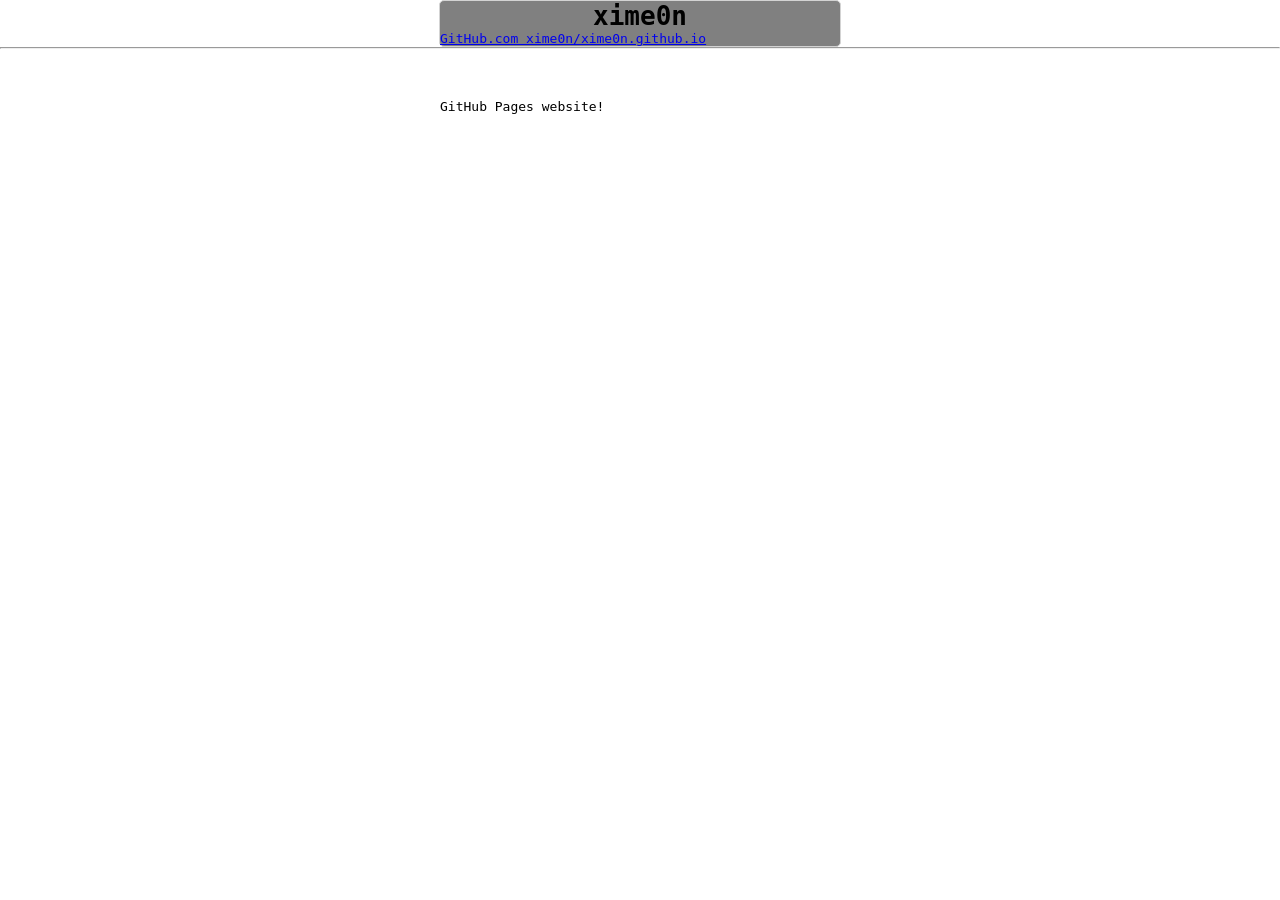
<file: index.html>
<!DOCTYPE html>

<html>
<head>
  <meta http-equiv="Content-Type" content="text/html; charset=utf-8"/>
  <title>xime0n (github.io)</title>
  <LINK href="styles.css" rel="stylesheet" type="text/css">
</head>

<body>
  <div id="idDivMain">
  <H1>xime0n</H1>
  <a href="https://github.com/xime0n/xime0n.github.io">GitHub.com xime0n/xime0n.github.io</a>
  </div>
  <hr/>
  <p class="pCenter">GitHub Pages website!</p>
</body>
</html>
</file>
<file: styles.css>
* {
  margin:0px;
  padding:0px;
  font-family: monospace;
}

H1 { text-align: center; }

p.pCenter {
  display: block;
  width: 400px;
  margin: 50px auto;
}

#idDivMain {
  width: 400px;
  margin: 0 auto;
  border: 1px solid lightgray;
  border-radius: 5px;
  background-color: gray;
}
</file>
